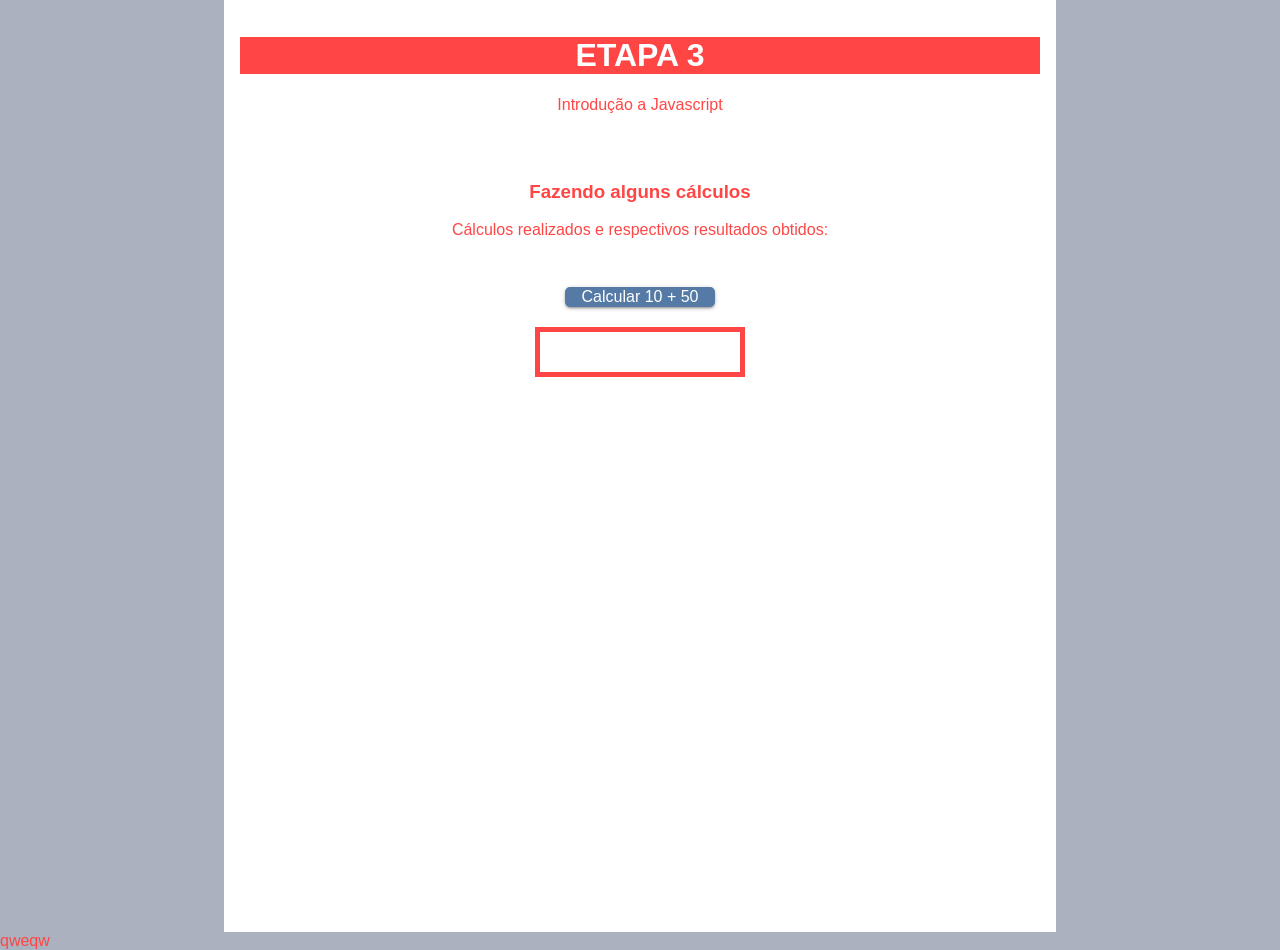
<file: SEMANA_04/01_TUTORIAL/public/index.html>
﻿<!DOCTYPE html>
<html>
<head>
	<meta charset="UTF-8" />
	<meta name="viewport" content="width=device-width, initial-scale=1, maximum-scale=1" />
	<title>ETAPA 3</title>
	<link rel="stylesheet" href="style.css" />	
	

</head>
<body>
	<div id="main">
		<h1>ETAPA 3</h1>
		Introdução a Javascript
		<div id="calc" class="sections">
			<h3>Fazendo alguns cálculos</h3>
			Cálculos realizados e respectivos resultados obtidos:
		</div>
		<button onclick="calcula(10, 50)" class="button-calc">Calcular 10 + 50</button>
		<br>
		<div id="saida"></div>
	</div>
	<script src="script.js"></script>qweqw
</body>
</html>
</file>
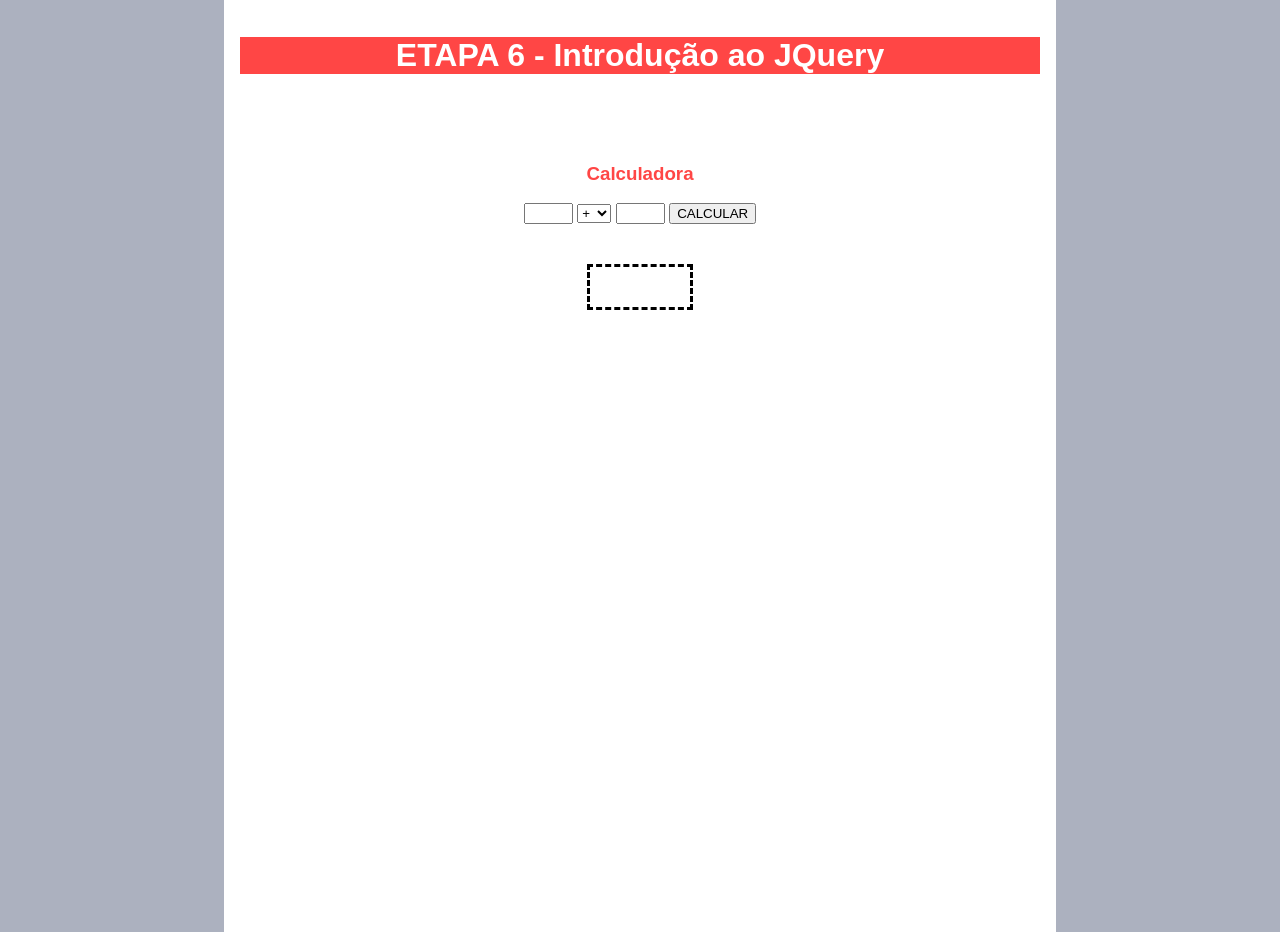
<file: SEMANA_06/01_TUTORIAL/frontend/index.html>
﻿<!DOCTYPE html>
<html>
<head>
	<meta charset="UTF-8" />
	<meta name="viewport" content="width=device-width, initial-scale=1, maximum-scale=1" />
	<title>ETAPA 6</title>
	<link rel="stylesheet" href="style.css" />
	<script src="https://ajax.googleapis.com/ajax/libs/jquery/3.6.1/jquery.min.js"></script>
</head>
<body>
	<div id="main">
		<h1>ETAPA 6 - Introdução ao JQuery</h1>
		<div class="sections">
			<h3>Calculadora</h3>
			<form name="form1" id="form1">
				<input type="text" size="4" id="num1" value="">
				<select name="op" id="op">
					<option value="+">+</option>
					<option value="-">-</option>
					<option value="/">/</option>
					<option value="*">*</option>
					<option value="%">%</option>
				</select>
				<input type="text" size="4" id="num2" value="">
				<input type="submit" class="button-calc" value="CALCULAR">
			</form>
			<div id="calc"></div>
		</div>
		
	</div>
	<script src="script.js"></script>
</body>
</html>
</file>
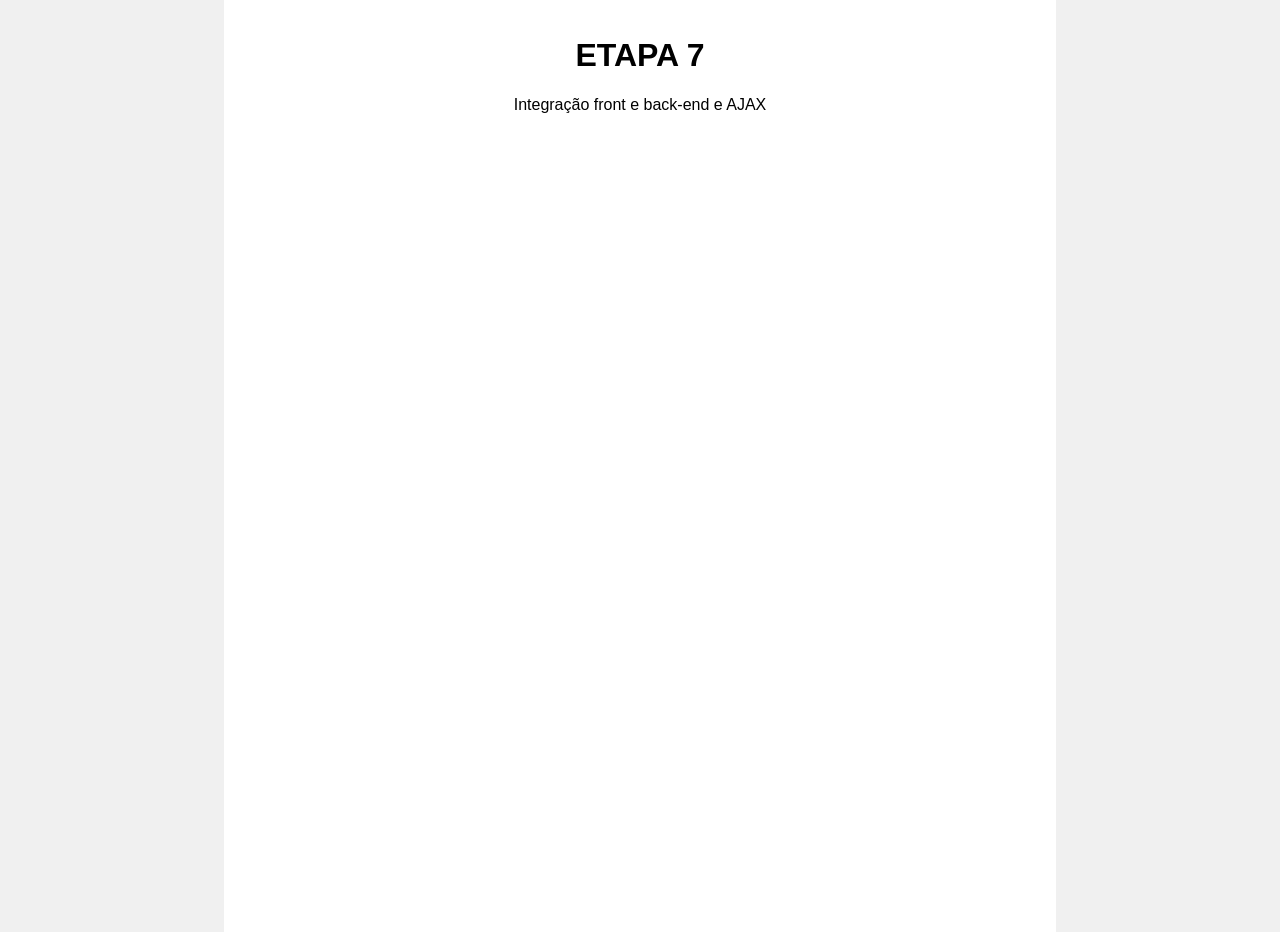
<file: SEMANA_07/01_TUTORIAL/frontend/admin/index.html>
﻿<!DOCTYPE html>
<html>
<head>
	<meta charset="UTF-8" />
	<meta name="viewport" content="width=device-width, initial-scale=1, maximum-scale=1" />
	<title>ETAPA 7</title>
	<link rel="stylesheet" href="style.css" />	
	<script src="https://ajax.googleapis.com/ajax/libs/jquery/3.6.0/jquery.min.js"></script>
	<script src="script.js"></script>

</head>
<body>
	<div id="main">
		<h1>ETAPA 7</h1>
		Integração front e back-end e AJAX 
	</div>
</body>
</html>
</file>
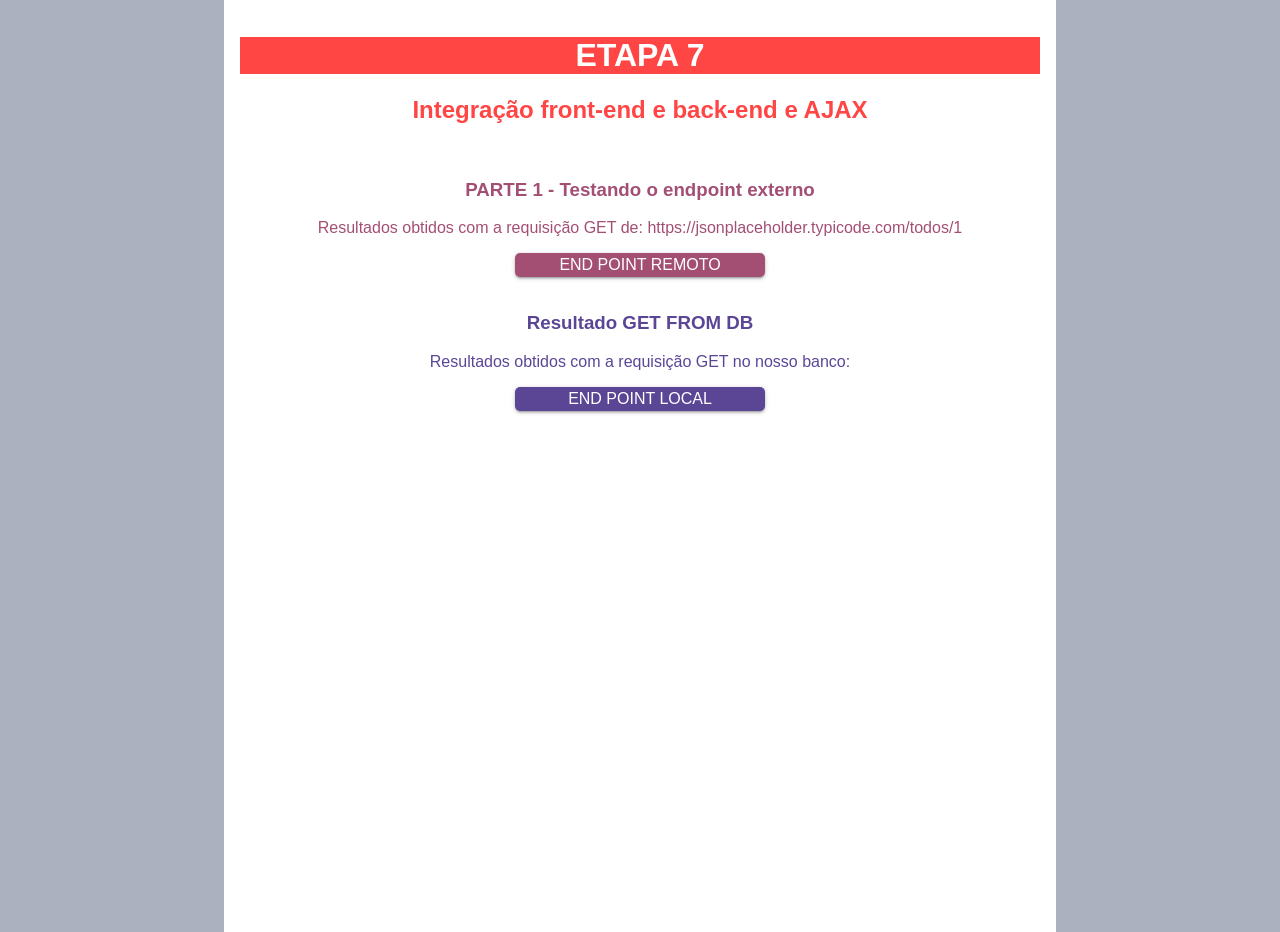
<file: SEMANA_07/01_TUTORIAL/frontend/usuarios/index.html>
﻿<!DOCTYPE html>
<html>
<head>
	<meta charset="UTF-8" />
	<meta name="viewport" content="width=device-width, initial-scale=1, maximum-scale=1" />
	<title>ETAPA 7</title>
	<link rel="stylesheet" href="style.css" />	
	<script src="https://ajax.googleapis.com/ajax/libs/jquery/3.6.0/jquery.min.js"></script>
	<script src="script.js"></script>

</head>
<body>
	<div id="main">
		<h1>ETAPA 7</h1>
		<h2>Integração front-end e back-end e AJAX</h2>
		
		<div id="get" class="sections">
			<h3>PARTE 1 - Testando o endpoint externo</h3>
			Resultados obtidos com a requisição GET de: https://jsonplaceholder.typicode.com/todos/1
		</div>
		<button onclick="TestGET()" class="button-get">END POINT REMOTO</button>
		
		<div id="getDB" class="sections">
			<h3>Resultado GET FROM DB</h3>
			Resultados obtidos com a requisição GET no nosso banco:
		</div>
		<button onclick="TestGETDB()" class="button-get-db">END POINT LOCAL</button>
	</div>
</body>
</html>
</file>
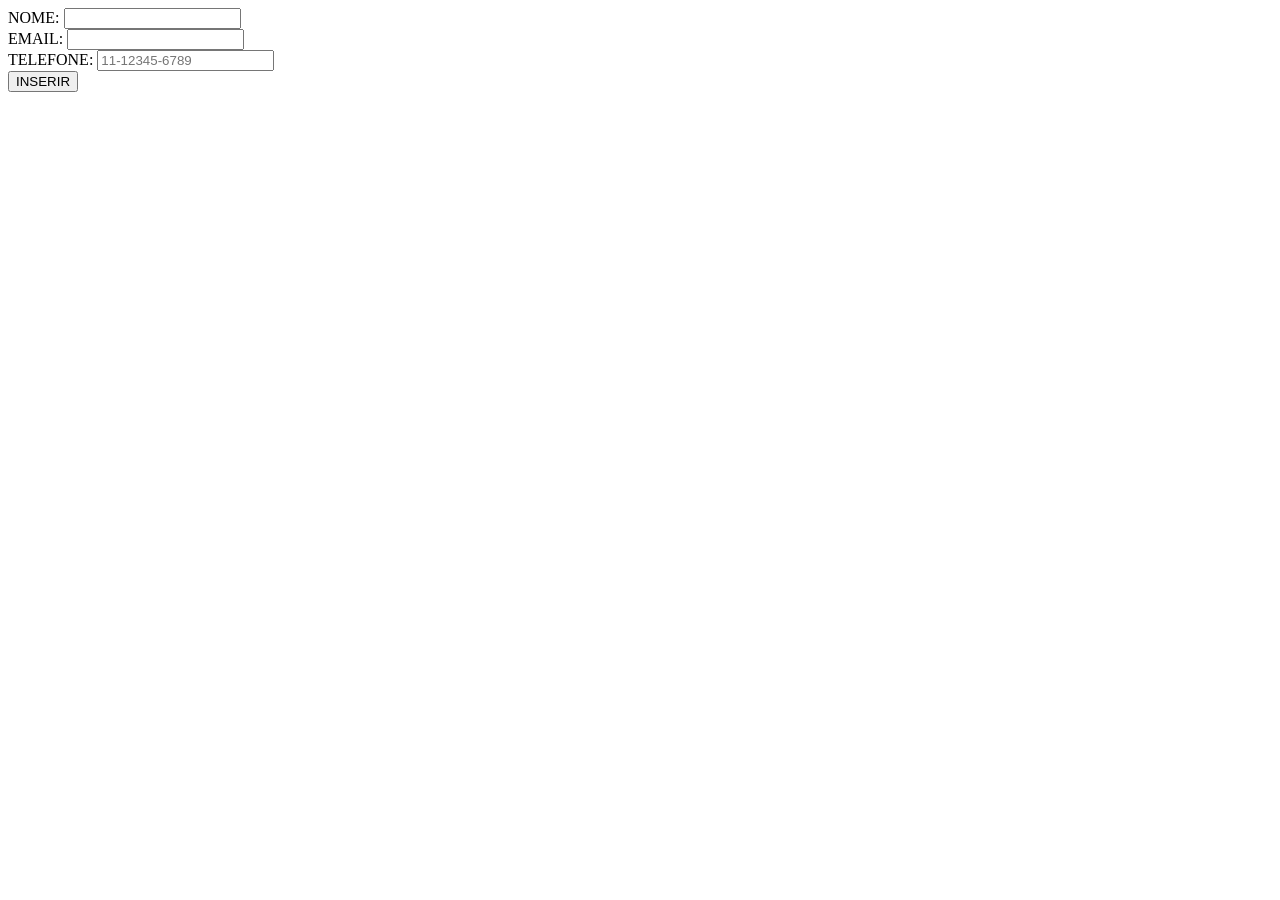
<file: SEMANA_03/01_TUTORIAL/frontend/inserir.html>
<!DOCTYPE html>
<html lang="en">
<head>
    <meta charset="UTF-8">
    <meta http-equiv="X-UA-Compatible" content="IE=edge">
    <meta name="viewport" content="width=device-width, initial-scale=1.0">
    <title>INSERIR USUÁRIO</title>
</head>
<body>
<form name="form1" method="post" action="/insereUsuario">
    NOME: <input type="text" name="nome" value="" required>
    <br>
    EMAIL: <input type="email" name="email" value="" required>
    <br>
    TELEFONE: <input type="tel" id="phone" name="telefone" placeholder="11-12345-6789" pattern="[0-9]{2}-[0-9]{5}-[0-9]{4}" required>
    <br>
    <input type="submit" value="INSERIR">  
</form>    
</body>
</html>
</file>
<file: SEMANA_04/01_TUTORIAL/public/style.css>
﻿body, html {
	width: 100%;
	height: 100%;
	background-color: #acb1bf;
	margin: 0;
	color: #ff4645;
	font-family: -apple-system, BlinkMacSystemFont, "Segoe UI", Roboto, Oxygen,
    Ubuntu, Cantarell, "Open Sans", "Helvetica Neue", sans-serif;
}

h1{
	background-color: #ff4645;
	color: white;
}

#main {
	max-width: 800px;
	min-height: 100%;
	margin: 0 auto;
	background-color: #FFFFFF;
	padding: 1rem;
	text-align: center;
}

.sections{
	padding: 3em;
}

#saida{
	color: #547aa5;
	border: #ff4645 solid 5px;
	width: 200px;
	height: 40px;
	text-align: center;
	line-height: 40px;
	margin: 20px auto;
}

button {
	padding: 3;
	border: none;
	font: inherit;
	cursor: pointer;	
	border-radius: 5px;
	font-weight: 500;
	color: white;
	width: 150px;
  	box-shadow: 0 2px 2px 0 rgba(0, 0, 0, 0.14),
    			0 3px 1px -2px rgba(0, 0, 0, 0.12), 
				0 1px 5px 0 rgba(0, 0, 0, 0.2);
  }

.button-calc{
	background-color: #547aa5;
}
</file>
<file: SEMANA_06/01_TUTORIAL/frontend/style.css>
﻿body, html {
	width: 100%;
	height: 100%;
	background-color: #acb1bf;
	margin: 0;
	color: #ff4645;
	font-family: -apple-system, BlinkMacSystemFont, "Segoe UI", Roboto, Oxygen,
    Ubuntu, Cantarell, "Open Sans", "Helvetica Neue", sans-serif;
}
h1{
	background-color: #ff4645;
	color: white;
}
#main {
	max-width: 800px;
	min-height: 100%;
	margin: 0 auto;
	background-color: #FFFFFF;
	padding: 1rem;
	text-align: center;
}
.sections{
	padding: 3em;
}
#calc{
	color: #547aa5;
	margin: 40px auto;
	width: 100px;
	height: 40px;
	line-height: 40px;
	border: #000 dashed 3px;
}
</file>
<file: SEMANA_07/01_TUTORIAL/frontend/admin/style.css>
﻿body, html {
	width: 100%;
	height: 100%;
	background-color: #F0F0F0;
	margin: 0;
	font-family: Arial, Helvetica, sans-serif;
}
#main {
	max-width: 800px;
	min-height: 100%;
	margin: 0 auto;
	background-color: #FFFFFF;
	padding: 1rem;
	text-align: center;
}
.user {
	padding: 1rem;
	margin: 1rem;
	background-color: #F0F0F0;
	text-align: left;
}
.title {
	display: inline-block;
}
.actions {
	display: block;
	float: right;
}
.action {
	display: inline-block;
	padding-left: 0.25rem;
	padding-right: 0.25rem;
	margin-left: 0.25rem;
	margin-right: 0.25rem;
	color: blue;
	cursor: pointer;
}
.action:hover {
	text-decoration: underline;
}
.insert {
	padding-left: 0.25rem;
	padding-right: 0.25rem;
	margin-left: 0.25rem;
	margin-right: 0.25rem;
	color: blue;
	cursor: pointer;
}
.insert:hover {
	text-decoration: underline;
}
</file>
<file: SEMANA_07/01_TUTORIAL/frontend/usuarios/style.css>
﻿body, html {
	width: 100%;
	height: 100%;
	background-color: #acb1bf;
	margin: 0;
	color: #ff4645;
	font-family: -apple-system, BlinkMacSystemFont, "Segoe UI", Roboto, Oxygen,
    Ubuntu, Cantarell, "Open Sans", "Helvetica Neue", sans-serif;
}
h1{
	background-color: #ff4645;
	color: white;
}
#main {
	max-width: 800px;
	min-height: 100%;
	margin: 0 auto;
	background-color: #FFFFFF;
	padding: 1rem;
	text-align: center;
}
.sections{
	padding: 1em;
}
#calc{
	color: #547aa5;
}
#get{
	color: #a34f74;
}
#getDB{
	color: #5b4696;
}
button {
	padding: 3px;
	border: none;
	font: inherit;
	cursor: pointer;	
	border-radius: 5px;
	font-weight: 500;
	color: white;
	width: 250px;
  	box-shadow: 0 2px 2px 0 rgba(0, 0, 0, 0.14),
    			0 3px 1px -2px rgba(0, 0, 0, 0.12), 
				0 1px 5px 0 rgba(0, 0, 0, 0.2);
  }
.button-calc{
	background-color: #547aa5;
}
.button-get{
	background-color: #a34f74;
}
.button-get-db{
	background-color: #5b4696;
}
</file>
